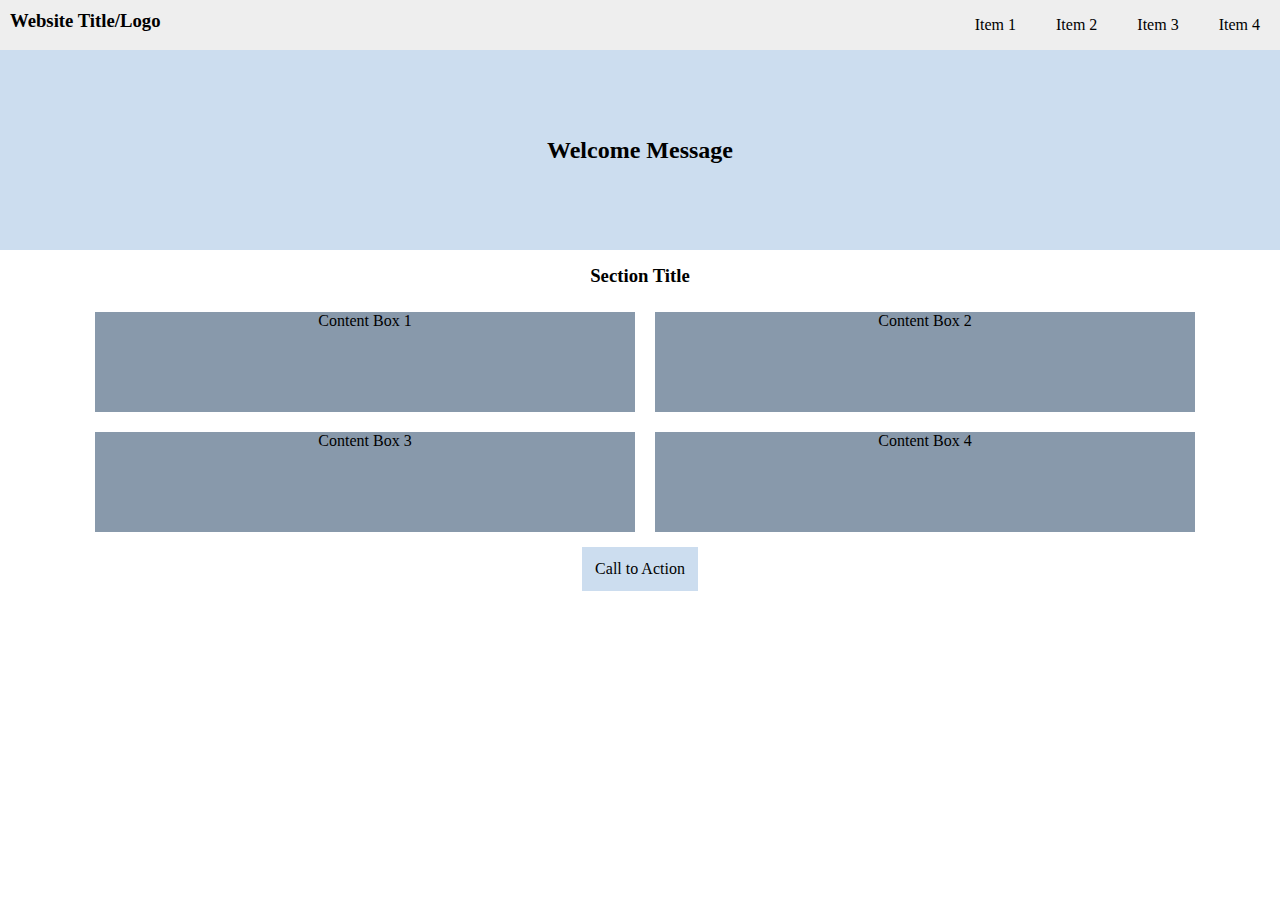
<file: index.html>
<!DOCTYPE html>
<html lang="en">
<head>
    <meta charset="UTF-8">
    <meta name="viewport" content="width=device-width, initial-scale=1.0">
    <meta http-equiv="X-UA-Compatible" content="ie=edge">
    <link rel="stylesheet" href="main.css">
    <title>RWD HW</title>
</head>
<body>
    <header>
        <nav>
            <div class="wrapper-menu">
                <div class="logo">
                    <h3>Website Title/Logo</h3>
                </div>
                <div class="menu-burger">
                    <span></span>
                    <span></span>
                    <span></span>
                </div>
                    <ul class="menu">
                        <li>Item 1</li>
                        <li>Item 2</li>
                        <li>Item 3</li>
                        <li>Item 4</li>
                    </ul>
            </div>
        </nav>
    </header>
    <section class="showcase">
        <div class="container">
            <h2>Welcome Message</h2>
        </div>
    </section>
    <section class="intro">
        <div class="container">
            <h3>
                Section Title
            </h3>
            <div class="wrapper-box">
                <div class="box">
                    Content Box 1
                </div>
                <div class="box">
                    Content Box 2
                </div>
                <div class="box">
                    Content Box 3
                </div>
                <div class="box">
                    Content Box 4
                </div>
            </div>
        </div>
        <div class="btn">
            Call to Action
        </div>
    </section>
</body>
</html>
</file>
<file: main.css>
/* Global setting */
body{
    margin: 0;
    padding: 0;
    width: 100%;
    height: 100%;
    position: absolute;
}

h1, h2, h3, h4{
    margin: 0;
    padding: 0;
}
a, li{
    text-decoration: none;
    list-style: none;
}

/* Header Nav*/
nav{
    background-color: #eeeeee;
}

.wrapper-menu{
    display: flex;
    justify-content: space-between;
}

.logo{
    margin: 10px;
}

.menu-burger{
    margin: 15px;
}

.menu-burger span{
    display: block;
    width: 36px;
    height: 2px;
    margin-bottom: 5px;
    position: relative;
    background: #000000;
    border-radius: 3px;
}

.menu{
    display: none;
}

.menu li{
    margin: 0 20px;
}

/* showcase */
.showcase{
    height: 200px;
    background-color: #ccddef;
}

.showcase .container{
    display: flex;
    justify-content: center;
    align-items: center;
    height: 100%;
}

/* intro */
.intro{
    display: flex;
    flex-direction: column;
    justify-content: center;
    align-items: center;
}

.intro .container{
    text-align: center;
    width: 100%;
}

.intro .container h3{
    margin: 15px;
}

.wrapper-box{
    display: flex;
    flex-flow: row wrap;
    justify-content: center;
    margin: 5px;
    width: 100%;
}

.box{
    margin: 10px;
    width: 90%;
    height: 100px;
    text-align: center;
    background-color: #8899ab;
}

/* button */
.btn{
    padding: 13px;
    background-color: #ccddef;
}

/* media query */
@media screen and (min-width:500px){
    .box{
        width: 45%;
    }
}

@media screen and (min-width:800px){
    .menu{
        display: flex;
    }
    .menu-burger{
        display: none;
    }
}

@media screen and (min-width:1200px){
    .intro{
        max-width:1200px;
        margin: 0 auto;
    }
}
</file>
